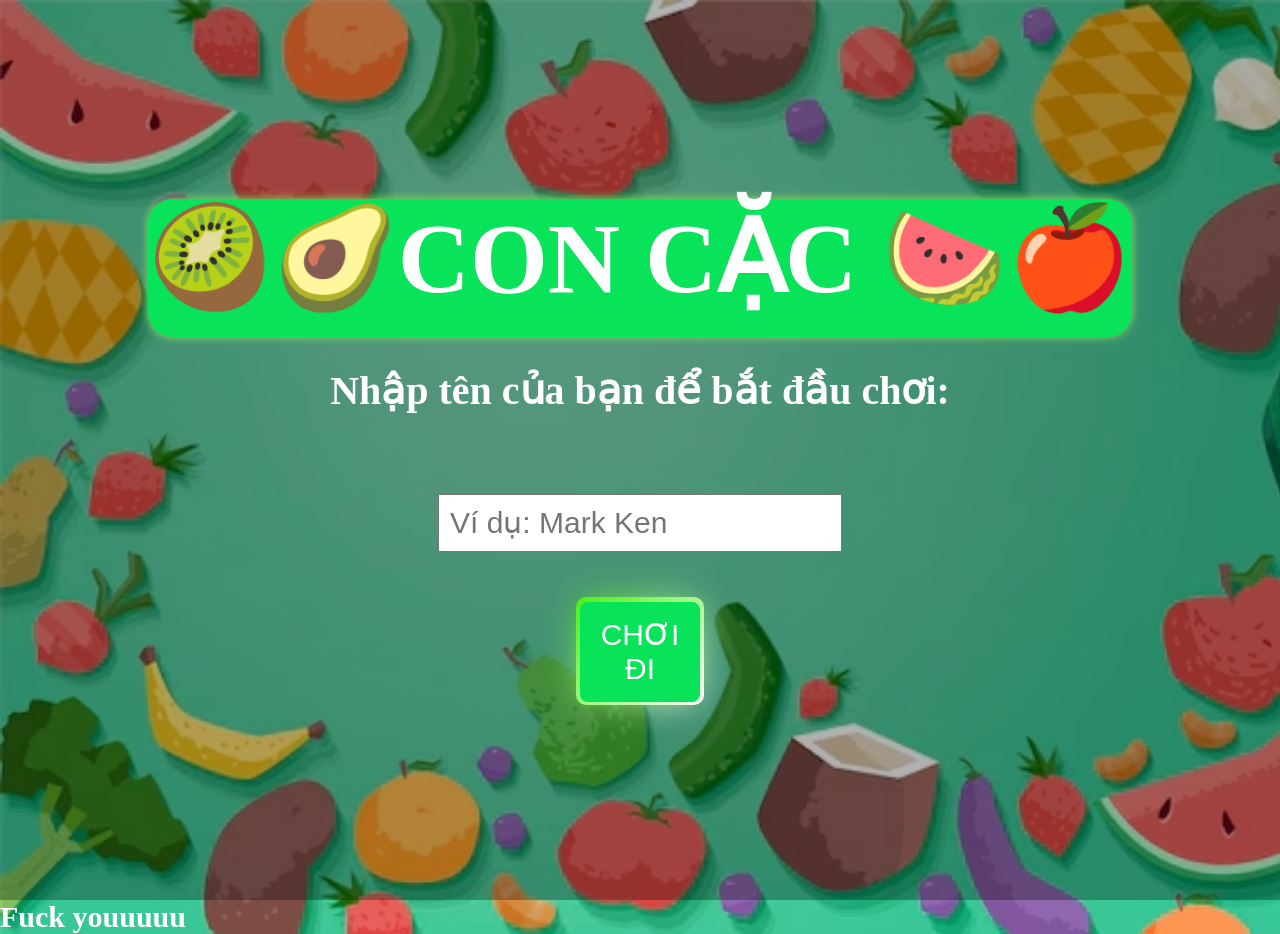
<file: index.html>
<!DOCTYPE html>
<html lang="en">
<head>
    <meta charset="UTF-8">
    <meta name="viewport" content="width=device-width, initial-scale=1.0">
    <title>Flip fruit</title>
<link rel="stylesheet" href="./css/index.css">
</head>
<body>
<div class="overlay"></div>

<div class="content">
    <h1>🥝🥑CON CẶC 🍉🍎</h1>
    <h3>Nhập tên của bạn để bắt đầu chơi:</h3>
    <input type="text" id="playerName" placeholder="Ví dụ: Mark Ken" required>
    <button onclick="startGame();" class="button" >CHƠI ĐI </button>

</div>
    <h1>Fuck youuuuu</h1>

<script src="./javascript/index.js"></script>
</body>
</html>
</file>
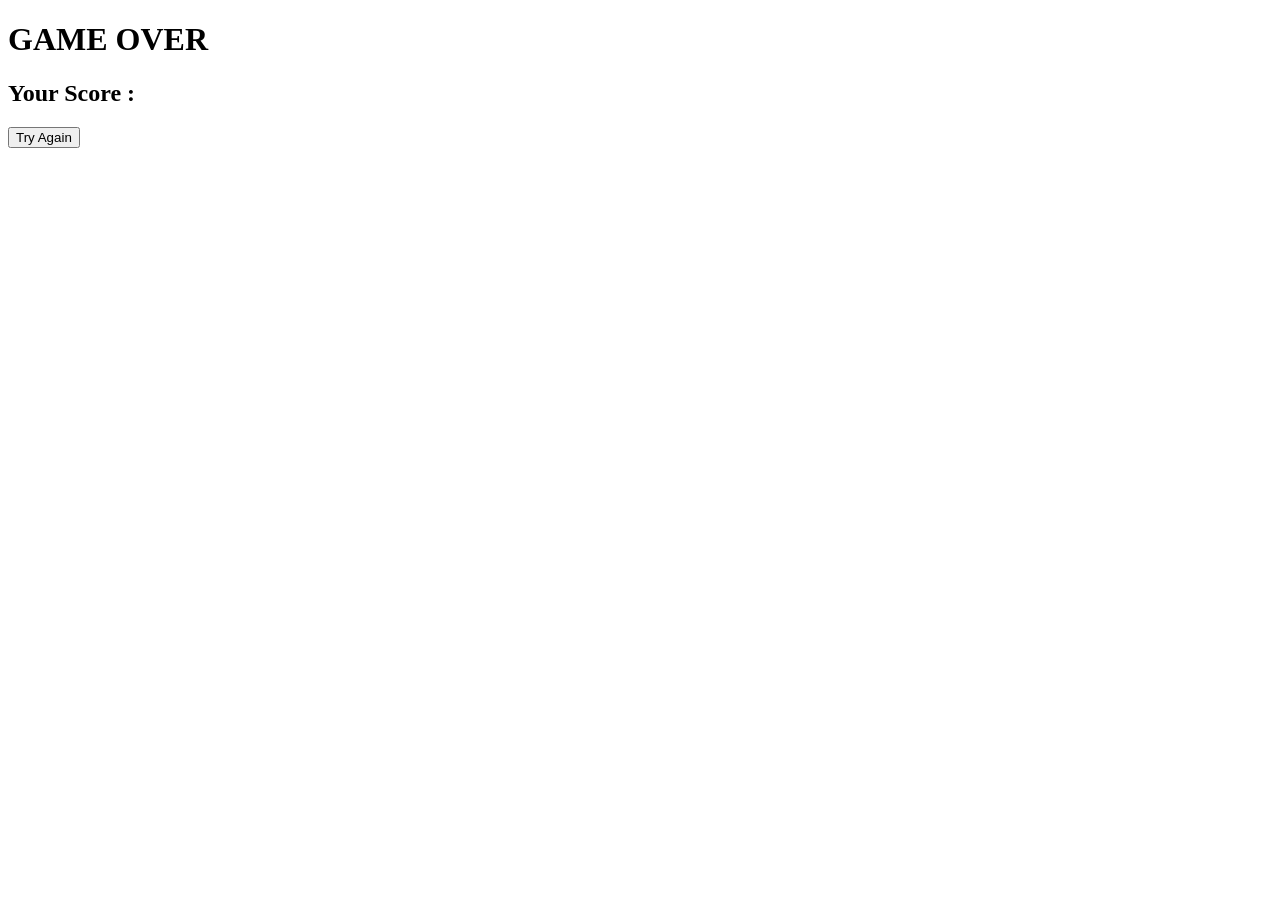
<file: html/gameOver.html>
<!DOCTYPE html>
<html lang="en">
<head>
    <meta charset="UTF-8">
    <meta name="viewport" content="width=device-width, initial-scale=1.0">
    <title>Document</title>
</head>
<body>
    
<h1>GAME OVER</h1>
<div class="score">
    <h2>Your Score : </h2>
    <div class="playerScore"></div>
</div>
<button onclick="choiLai();">Try Again</button>

</body>
</html>
</file>
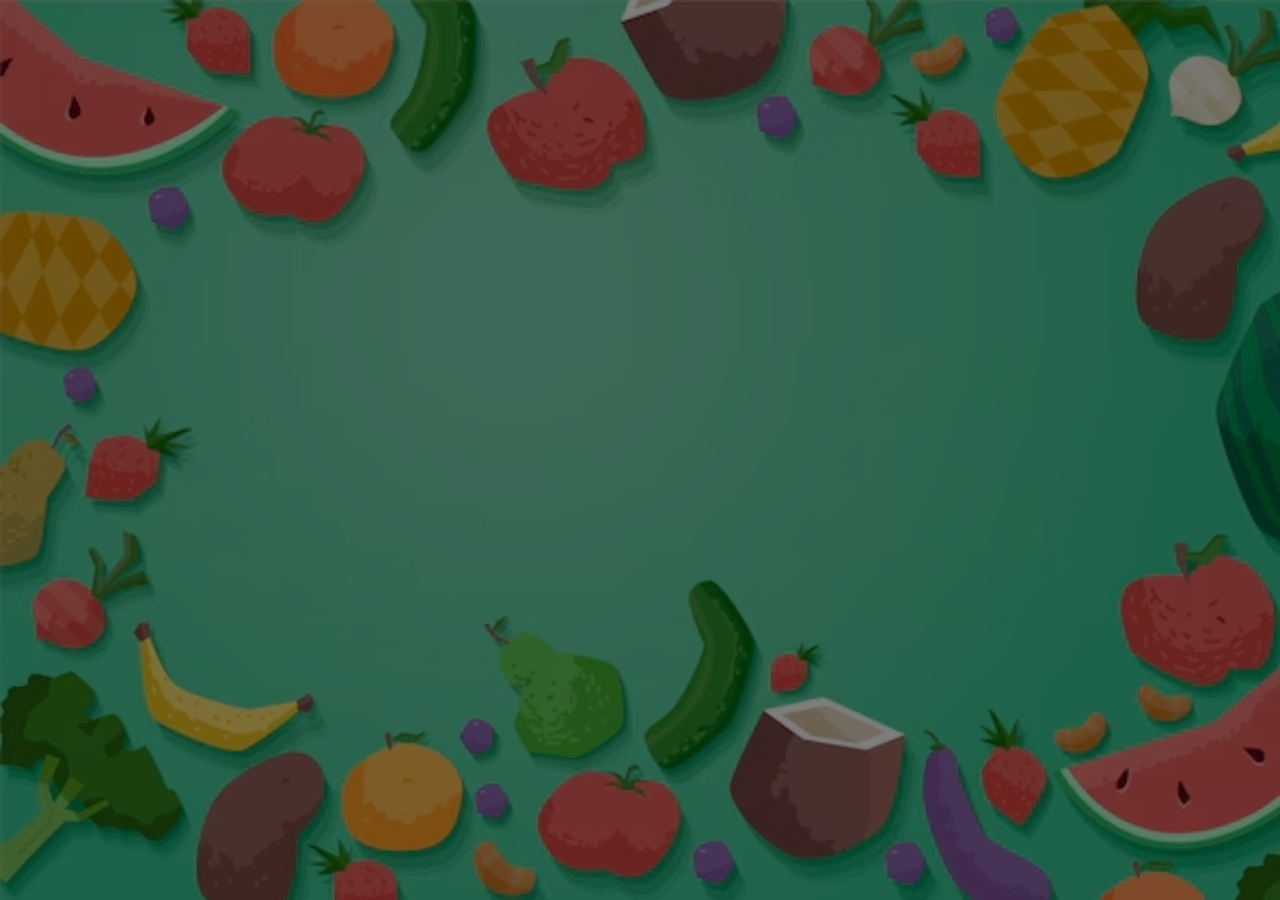
<file: html/menu.html>
<!DOCTYPE html>
<html lang="en">
<head>
    <meta charset="UTF-8">
    <meta name="viewport" content="width=device-width, initial-scale=1.0">
    <title>Menu</title>
    <link rel="stylesheet" href="/css/menu.css">
</head>
<body>
    <div class="overlay"></div>
<div class="content">


</div>


</body>
</html>
</file>
<file: css/index.css>
*{
    margin: 0;
    padding: 0;
    font-size: 30px;
}
body{
    background-image: url(/images/background.jpg);
    background-repeat: no-repeat;
    background-size: cover;
    color: white;
}
.overlay{
    background: rgba(0,0,0,0.3);
    width:100%;
    height:100%;
    position:fixed;
    z-index: 1;
}
.content{
    position: relative;
    z-index: 2;

    display: flex;
    flex-direction: column;
    min-height: 100vh;       
    justify-content: center;
    align-items: center;
}
.content h1 {
    background-color: rgb(9, 227, 89);
    box-shadow: 0 0 10px rgb(134, 227, 90);
    font-size: 100px;
    padding-bottom: 20px;
    border-radius: 25px;
}
.content h3{
    padding: 30px;
    font-size: 40px;
}
.content input{
    padding: 10px;
    margin: 50px;
}

/* From Uiverse.io by gharsh11032000   Lên web đi bro cho đẹp :>> */ 
.button {
  position: relative;
  width: 120px;
  height: 100px;
  background-color:  rgb(9, 227, 89);
  display: flex;
  align-items: center;
  color: white;
  flex-direction: column;
  justify-content: center;
  border: none;
  padding: 12px;
  gap: 12px;
  border-radius: 8px;
  cursor: pointer;
}

.button::before {
  content: '';
  position: absolute;
  inset: 0;
  left: -4px;
  top: -1px;
  margin: auto;
  width: 128px;
  height: 108px;
  border-radius: 10px;
  background: linear-gradient(-45deg, #ffffff 0%, #47f10e 100% );
  z-index: -10;
  pointer-events: none;
  transition: all 0.6s cubic-bezier(0.175, 0.885, 0.32, 1.275);
}

.button::after {
  content: "";
  z-index: -1;
  position: absolute;
  inset: 0;
  background: linear-gradient(-45deg, #ffffff 0%, #47f10e 100% );
  transform: translate3d(0, 0, 0) scale(0.95);
  filter: blur(20px);
}

.button:hover::after {
  filter: blur(30px);
}

.button:hover::before {
  transform: rotate(-180deg);
}

.button:active::before {
  scale: 0.7;
}
</file>
<file: css/menu.css>
*{
    margin: 0;
    padding: 0;
    font-size: 30px;
}
body{
    background-image: url(/images/background.jpg);
    background-repeat: no-repeat;
    background-size: cover;
    color: white;
}
.overlay{
    background: rgba(0,0,0,0.5);
    width:100%;
    height:100%;
    position:fixed;
    z-index: 1;
}
.content{
    position: relative;
    z-index: 2;

    display: flex;
    flex-direction: column;
    min-height: 100vh;       
    justify-content: center;
    align-items: center;
}
</file>
